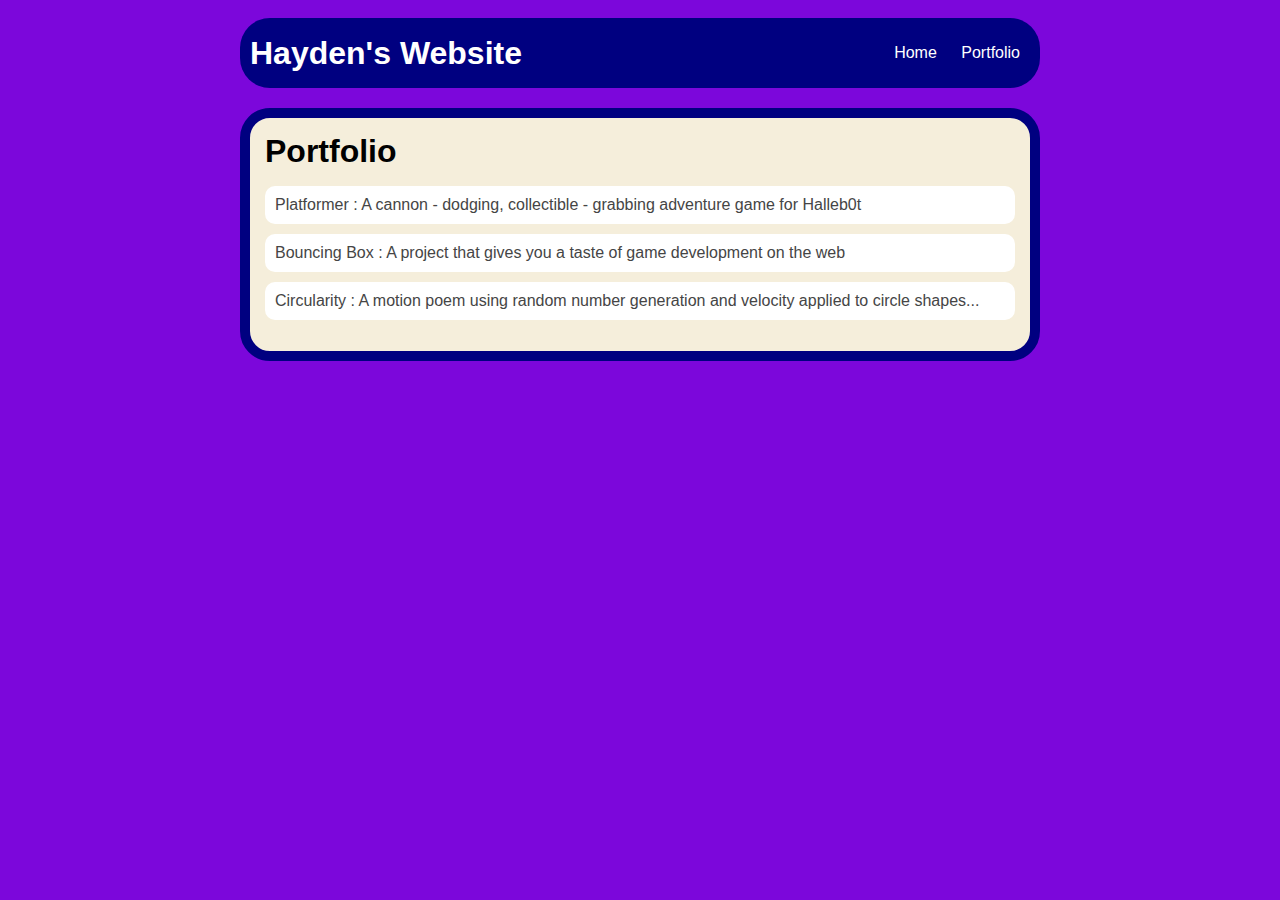
<file: portfolio.html>
<!DOCTYPE HTML>
<html>
    <head>
        <title>Hayden's Website</title>
        <link rel="stylesheet" href="style.css">
    </head>

    <body>
      <div id="all-contents">
        <nav>
            <h1>Hayden's Website</h1>
            <ul id="nav-ul">
                <li class="nav-li">
                <a class="nav-a" href="index.html">Home</a>
                </li>
                <li class="nav-li">
                    <a class="nav-a" href="portfolio.html">Portfolio</a>
                </li>
            </ul>
        </nav>
        <main>
            <div class="content">
                <h1>Portfolio</h1>
                <ul id="portfolio">
                    <li class="B"><a href="projects/platformer/">Platformer : A cannon - dodging, collectible - grabbing adventure game for Halleb0t</a></li>
                     <li class="B"><a href="projects/bouncing-box/">Bouncing Box : A project that gives you a taste of game development on the web </a></li>
                    <li class="B"><a href="projects/circularity/">Circularity : A motion poem using random number generation and velocity applied to circle shapes...</a></li>
                </ul>
            </div>
        </main>
      </div>
    </body>
</html>
</file>
<file: style.css>
body {
  background: rgb(124, 7, 219);
  color: rgb(45, 45, 45);
  padding: 10px;
  font-family: arial;
}
#all-contents {
  max-width: 800px;
  margin: auto;
}

/* navigation menu */
nav {
  background: navy;
  margin: 0 auto;
  margin-bottom: 20px;
  display: flex;
  padding: 10px;
  border-radius: 30px;
}
h1 {
  display: flex;
  align-items: center;
  color: white;
  flex: 1;
  margin: 0;
}
#nav-ul {
  list-style-image: none;
}
.nav-li {
  display: inline-block;
  padding: 0 10px;
}
a {
  text-decoration: none;
  color: #fff;
}

/* main container area beneath menu */
main {
  background: rgb(245, 238, 219);
  display: flex;
  border-radius: 30px;
  border: solid navy 10px;
}
.sidebar {
  margin-right: 25px;
  padding: 10px;
}
.sidebar-img {
  width: 200px;
  border-radius: 30px;
}
.content {
  flex: 1;
  padding: 15px;
}

/* portfolio styles */
#interests {
  border: 4px silver ridge;
  padding: 8px;
}
h2,
h3 {
  margin: 0px;
}
/* portfolio styles */
.content h1 {
  color: black;
}

#portfolio {
  list-style-type: none;
  padding-left: 0;
}

#portfolio li {
  background: #fff;
  padding: 10px;
  border-radius: 10px;
  margin-bottom: 10px;
}

#portfolio li:hover {
  background: #eee;
}

#portfolio a {
  text-decoration: none;
  color: #454545;
}
/* responsive web design */
@media screen and (min-width: 120px) and (max-width: 1080px) {
  main {
    height: 100ch;
    zoom: 1.5;
    display: grid;
  }

  h1 {
    font-size: 44px;
  }

  h2 {
    font-size: 42px;
  }

  h3 {
    font-size: 36px;
  }

  #all-contents {
    height: 100ch;
    margin: none;
  }

  a {
    font-size: 42px;
  }

  .sidebar {
    margin-right: 0px;
    justify-content: center;
    align-items: center;
  }

  .sidebar-img {
    width: 100%;
  }

  p,
  li {
    font-size: 24px;
  }

  .content {
    align-content: center;
    justify-content: center;
  }
}
</file>
